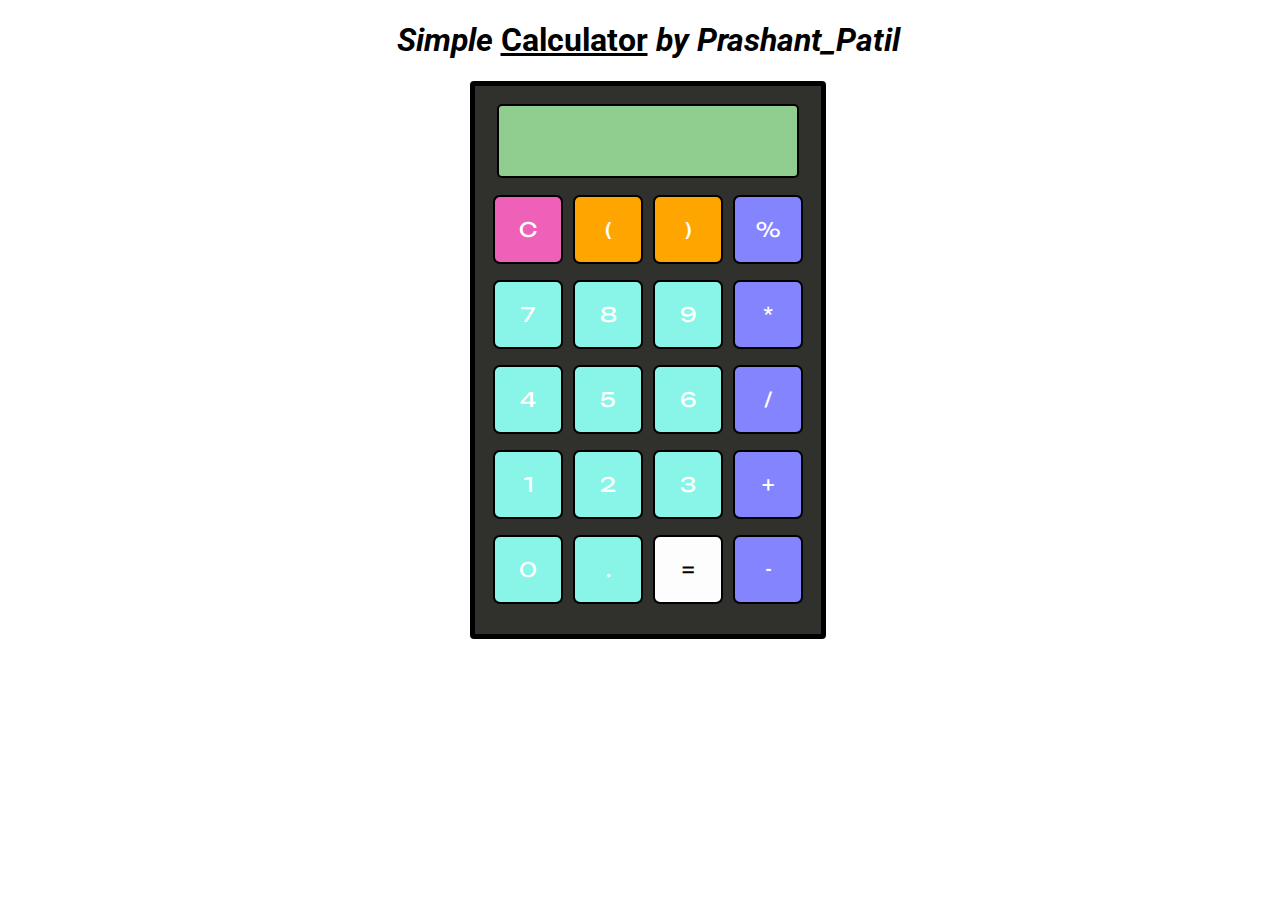
<file: index.html>
<!DOCTYPE html>
<html>
<head>
  <meta charset="utf-8">
  <meta name="viewport" content="width=device-width">
  <title>Calculator </title>
  <link href="style.css" rel="stylesheet" type="text/css" />
  <link href="utils.css" rel="stylesheet" type="text/css" />
  <link rel="preconnect" href="https://fonts.googleapis.com">
<link rel="preconnect" href="https://fonts.gstatic.com" crossorigin>
<link href="https://fonts.googleapis.com/css2?family=Unbounded:wght@600&display=swap" rel="stylesheet">
<link href="https://fonts.googleapis.com/css2?family=Orbitron:wght@600&display=swap" rel="stylesheet">
</head>

<body>
  <h1 class="text-center"> <i>Simple</i> <u>Calculator</u> <i>by Prashant_Patil</i></h1>
  <div class="container flex flex-col items-center mx-auto m-w-20" id="bg-red">
    <div class="row">
      <input class="input" type="text"/>
    </div>
    <div class="row">
      <button class="button" id="clear">C</button>
      <button class="button" id="brackets">(</button>
      <button class="button" id="brackets">)</button>
      <button class="button" id="colour">%</button>
    </div>
    <div class="row">
      <button class="button">7</button>
      <button class="button">8</button>
      <button class="button">9</button>
      <button class="button" id="colour">*</button>
    </div>
    <div class="row">
      <button class="button">4</button>
      <button class="button">5</button>
      <button class="button">6</button>
      <button class="button" id="colour">/</button>
    </div>
    <div class="row">
      <button class="button">1</button>
      <button class="button">2</button>
      <button class="button">3</button>
      <button class="button" id="colour">+</button>
    </div>
    <div class="row" id="lastrow">
      <button class="button">0</button>
      <button class="button">.</button>
      <button class="button" id="equal">=</button>
      <button class="button" id="colour">-</button>
    </div>
  </div>
  <script src="script.js"></script>
</body>
</html>
</file>
<file: style.css>
@import url('https://fonts.googleapis.com/css2?family=Roboto:wght@300&family=Ubuntu:wght@300&display=swap');
@import url('https://fonts.googleapis.com/css2?family=Unbounded:wght@600&display=swap');
@import url('https://fonts.googleapis.com/css2?family=Orbitron:wght@600&display=swap');
html, body {
  height: 100%;
  width: 100%;
  font-family: 'Roboto', sans-serif; 
}

.button{
  width: 70px;
  padding: 20px;
  margin: 0 3px;
  border: 2px solid black;
  border-radius: 7px;
  cursor: pointer;
  font-size: 20px;
  background-color:rgb(137, 245, 233);
  color: white;
  font-family: 'Unbounded', cursive;
}

.row{
  margin: 8px 0;
}
.row input{
  width: 298px;
  font-size: 20px;
    margin: 0;
    padding: 10px 0px;
    border: 2px solid black;
    border-radius: 5px;
    margin-bottom:1px;
    margin-top:10px;
    height: 50px;
   font-size:30px;
   font-family: 'Orbitron', sans-serif;
   background-color: rgb(143, 206, 143);
}
</file>
<file: utils.css>
.text-center{
    text-align: center;
  }
  
  #bg-red{
    background: rgb(48, 49, 45);
    width:27%;
    border: 5px solid rgb(0, 0, 0);
    border-radius: 4px;
  }
  
  .mx-auto{
    margin: auto;
  }
  
  .flex{
    display:flex;
  } 
  .flex-col{
    flex-direction: column;
  }
  
  .items-center{
    align-items: center;
  }

  #lastrow{
    margin-bottom:30px;
  }

  #colour{
    background-color:rgb(132, 132, 255);
  }

  #equal{
    background-color: rgb(254, 253, 253);
    color:black;
  }

  #clear{
    background-color:rgb(239, 97, 185);
    color:rgb(255, 255, 255);
  }

  #brackets{
    background-color: orange;
  }
</file>
